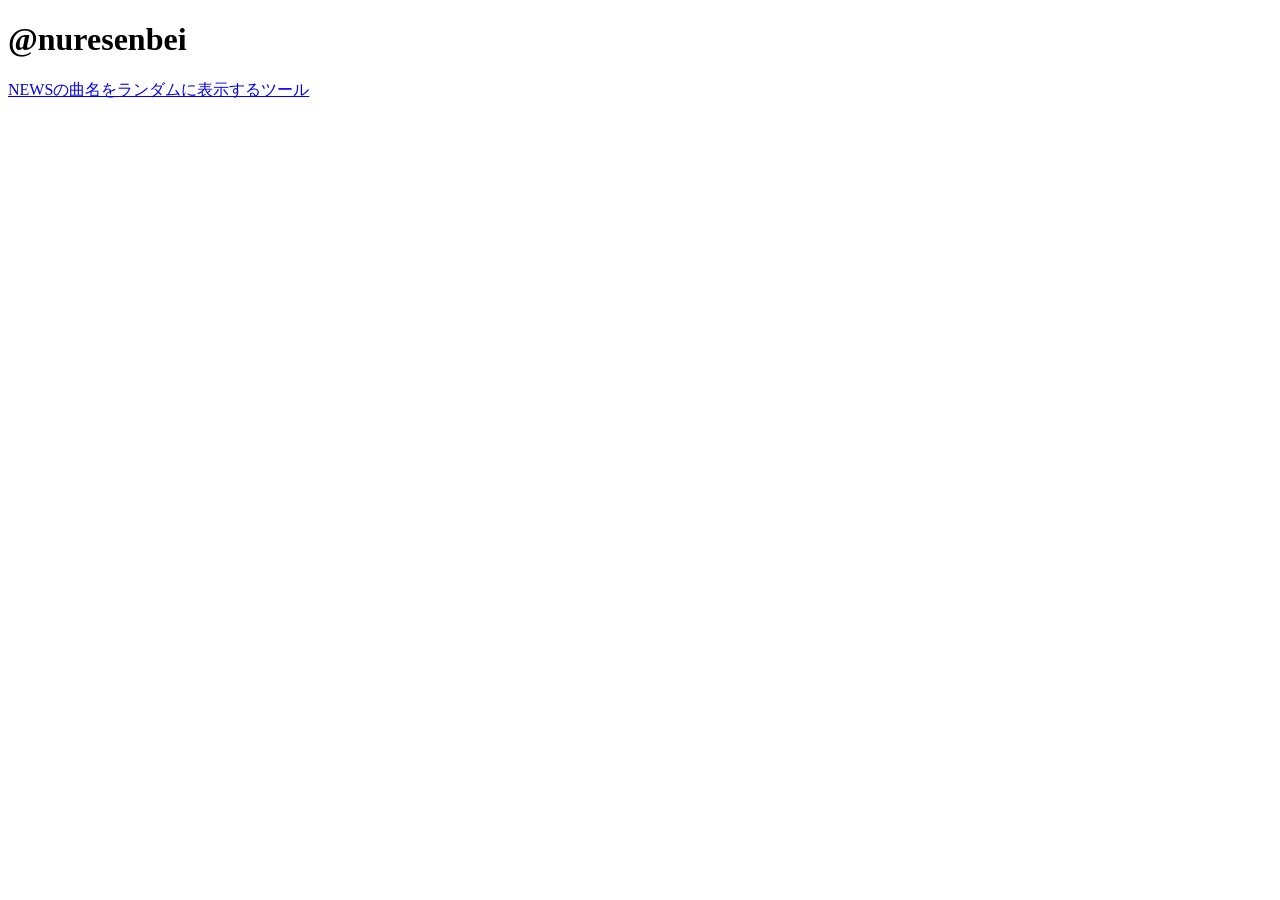
<file: index.html>
<!DOCTYPE html>
<html>
<head>
    <meta charset="utf-8">
    <meta http-equiv="X-UA-Compatible" content="IE=edge">
	<meta name="viewport" content="width=device-width, initial-scale=1">
	<meta http-equiv="Content-Type" content="text/html">
    <title>@nuresenbei</title>
    <meta name="robots" content="noindex, nofollow, noarchive">
</head>
<body>
	<h1>@nuresenbei</h1>
    <p><a href="random-nw-song.html">NEWSの曲名をランダムに表示するツール</a></p>
</body>
</html>
</file>
